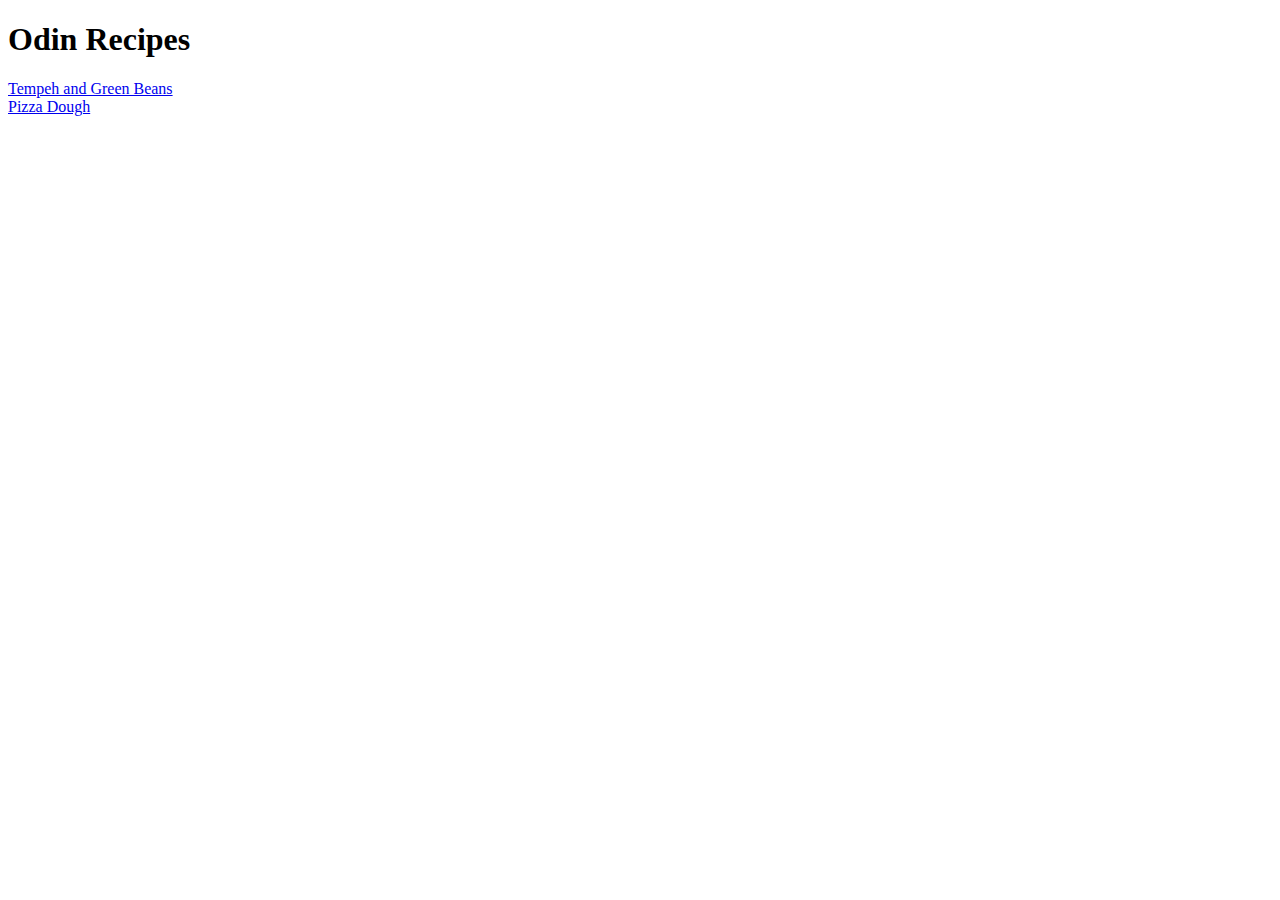
<file: index.html>
<!DOCTYPE html>
<html lang="en">
<head>
    <meta charset="UTF-8">
    <meta name="viewport" content="width=<device-width>, initial-scale=1.0">
    <title>Document</title>
</head>
<body>
    <h1>Odin Recipes</h1>

    <a href="recipes/TempehAndGreenBeans.html">Tempeh and Green Beans</a>
    <br>
    <a href="recipes/PizzaDough.html">Pizza Dough</a>
</body>
</html>
</file>
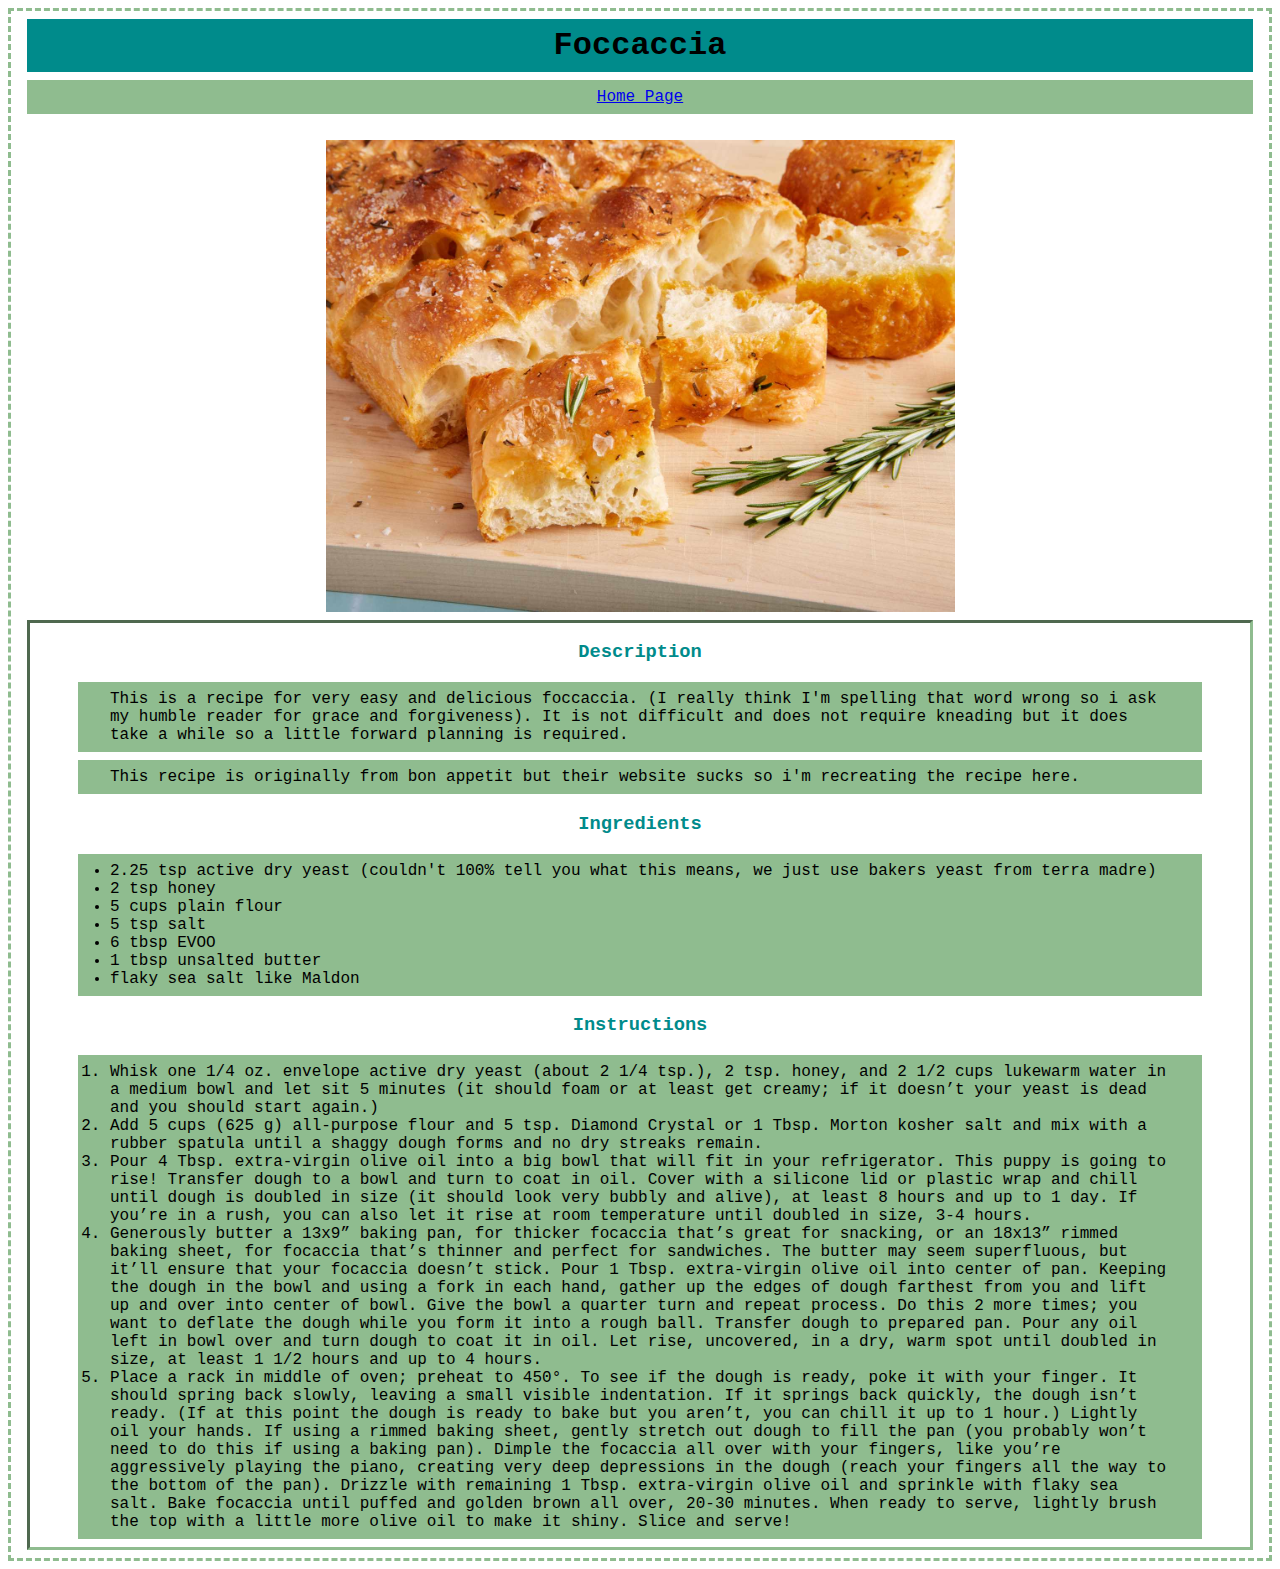
<file: recipes/foccaccia.html>
<!DOCTYPE html>
<html lang="en">
<head>
    <meta charset="UTF-8">
    <meta name="viewport" content="width=device-width, initial-scale=1.0">
    <title>Foccaccia Recipe ^-^</title>
    <link rel="stylesheet" href="../style.css">    
</head>
<body>
    <div class=page-border>
        <h1>Foccaccia</h1>
        <a href="../index.html">Home Page</a>
        <br>
        <img src="../images/8443216-no-knead-big-bubble-focaccia-VAT-hero-4x3-6d6b937187944e16b369be952d934471.jpg" alt="a cross section image of foccaccia" width="400" height=auto class="centre">

        <div class=recipes-border>
            <h3>Description</h3>
            <p>This is a recipe for very easy and delicious foccaccia. (I really think I'm spelling
                that word wrong so i ask my humble reader for grace and forgiveness). It is not difficult
                and does not require kneading but it does take a while so a little forward planning is 
                required. 
            </p>
            <p>This recipe is originally from bon appetit but their website sucks so i'm recreating the 
                recipe here. 
            </p>

            <h3>Ingredients</h3>
            <ul>
                <li>2.25 tsp active dry yeast (couldn't 100% tell you what this means, we just use bakers yeast from terra madre)</li>
                <li>2 tsp honey</li>
                <li>5 cups plain flour</li>
                <li>5 tsp salt</li>
                <li>6 tbsp EVOO</li>
                <li>1 tbsp unsalted butter</li>
                <li>flaky sea salt like Maldon</li>
            </ul>

            <h3>Instructions</h3>
            <ol>
                <li>
                    Whisk one 1/4 oz. envelope active dry yeast (about 2 1/4 tsp.), 2 tsp. honey, and 2 1/2 cups lukewarm water in a medium 
                    bowl and let sit 5 minutes (it should foam or at least get creamy; if it doesn’t your yeast is dead and you should start 
                    again.)
                </li>
                <li>
                    Add 5 cups (625 g) all-purpose flour and 5 tsp. Diamond Crystal or 1 Tbsp. Morton kosher salt and mix with a rubber spatula
                    until a shaggy dough forms and no dry streaks remain. 
                </li>
                <li>
                    Pour 4 Tbsp. extra-virgin olive oil into a big bowl that will fit in your refrigerator. This puppy is going to rise! 
                    Transfer dough to a bowl and turn to coat in oil. Cover with a silicone lid or plastic wrap and chill until dough is 
                    doubled in size (it should look very bubbly and alive), at least 8 hours and up to 1 day. If you’re in a rush, you can 
                    also let it rise at room temperature until doubled in size, 3-4 hours. 
                </li>
                <li>
                    Generously butter a 13x9” baking pan, for thicker focaccia that’s great for snacking, or an 18x13” rimmed baking sheet, 
                    for focaccia that’s thinner and perfect for sandwiches. The butter may seem superfluous, but it’ll ensure that your focaccia 
                    doesn’t stick. Pour 1 Tbsp. extra-virgin olive oil into center of pan. Keeping the dough in the bowl and using a fork in 
                    each hand, gather up the edges of dough farthest from you and lift up and over into center of bowl.  Give the bowl a quarter 
                    turn and repeat process. Do this 2 more times; you want to deflate the dough while you form it into a rough ball. Transfer 
                    dough to prepared pan. Pour any oil left in bowl over and turn dough to coat it in oil. Let rise, uncovered, in a dry, warm 
                    spot until doubled in size, at least 1 1/2 hours and up to 4 hours. 
                </li>
                <li>
                    Place a rack in middle of oven; preheat to 450°. To see if the dough is ready, poke it with your finger. It should spring 
                    back slowly, leaving a small visible indentation. If it springs back quickly, the dough isn’t ready. (If at this point the 
                    dough is ready to bake but you aren’t, you can chill it up to 1 hour.) Lightly oil your hands. If using a rimmed baking sheet,
                    gently stretch out dough to fill the pan (you probably won’t need to do this if using a baking pan). Dimple the focaccia all 
                    over with your fingers, like you’re aggressively playing the piano, creating very deep depressions in the dough (reach your 
                    fingers all the way to the bottom of the pan). Drizzle with remaining 1 Tbsp. extra-virgin olive oil and sprinkle with flaky 
                    sea salt. Bake focaccia until puffed and golden brown all over, 20-30 minutes. When ready to serve, lightly brush the top 
                    with a little more olive oil to make it shiny. Slice and serve!
                </li>
            </ol>
        </div>
    </div>
</body>
</html>
</file>
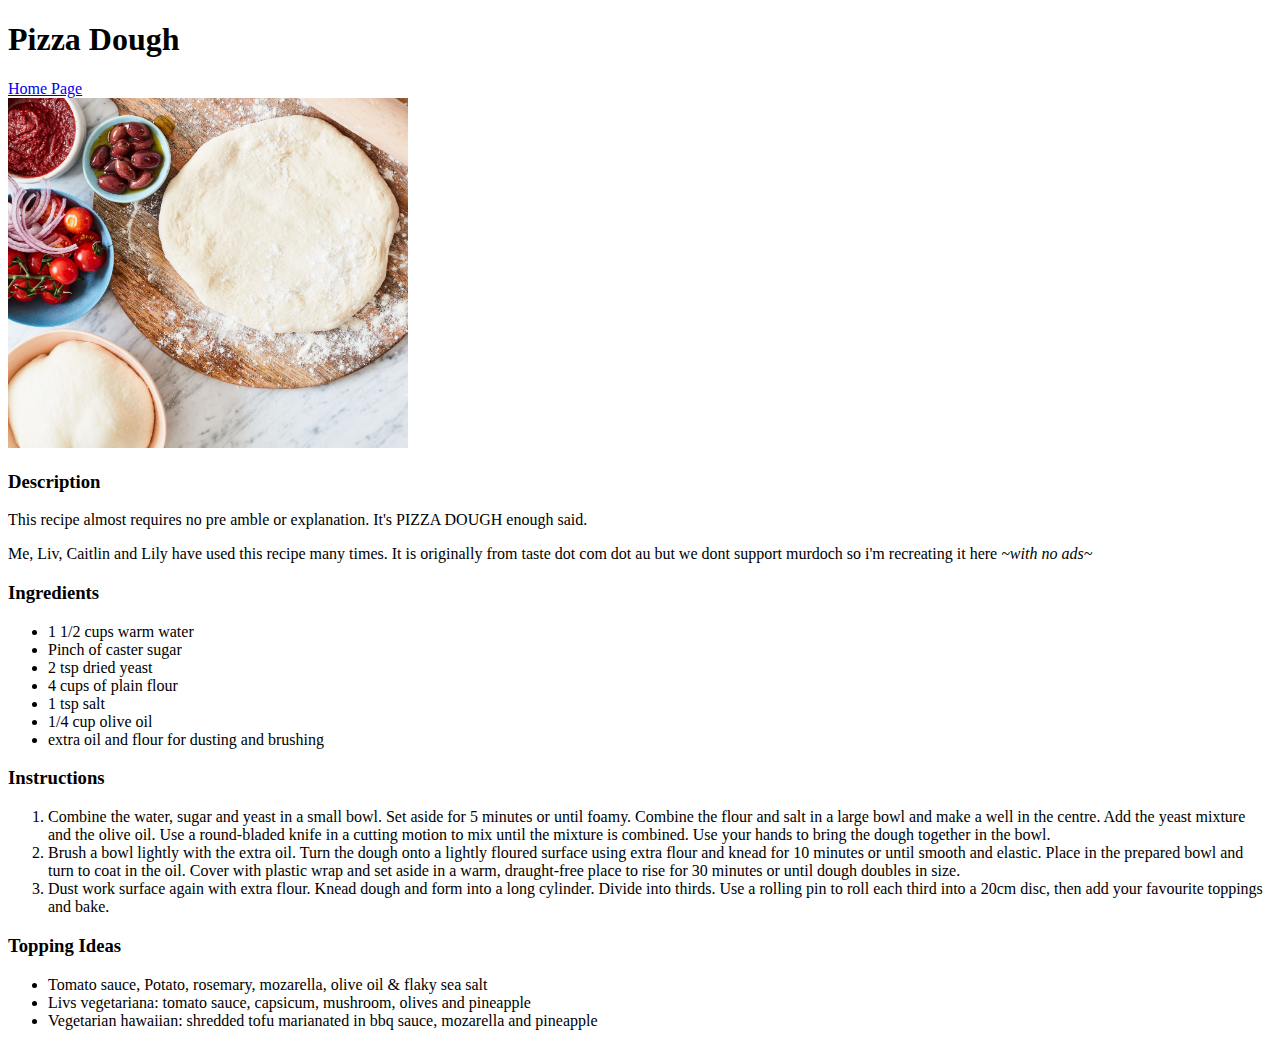
<file: recipes/PizzaDough.html>
<!DOCTYPE html>
<html lang="en">
<head>
    <meta charset="UTF-8">
    <meta name="viewport" content="width=device-width, initial-scale=1.0">
    <title>Pizza Dough</title>
</head>
<body>
    <h1>Pizza Dough</h1>
    <a href="../index.html">Home Page</a>
    <br>
    <img src="../images/pizza-dough-fe21410.jpg" alt="PIZZA DOUGH!" width="400" height="350">

    <h3>Description</h3>
    <p>This recipe almost requires no pre amble or explanation. It's PIZZA DOUGH enough said.</p>
    <p>Me, Liv, Caitlin and Lily have used this recipe many times. It is originally from taste
        dot com dot au but we dont support murdoch so i'm recreating it here <em>~with no ads~</em>
    </p>

    <h3>Ingredients</h3>
    <ul>
        <li>1 1/2 cups warm water</li>
        <li>Pinch of caster sugar</li>
        <li>2 tsp dried yeast</li>
        <li>4 cups of plain flour</li>
        <li>1 tsp salt</li>
        <li>1/4 cup olive oil</li>
        <li>extra oil and flour for dusting and brushing</li>
    </ul>

    <h3>Instructions</h3>
    <ol>
        <li>Combine the water, sugar and yeast in a small bowl. Set aside for 5 minutes or until foamy. 
            Combine the flour and salt in a large bowl and make a well in the centre. Add the yeast mixture 
            and the olive oil. Use a round-bladed knife in a cutting motion to mix until the mixture is combined. 
            Use your hands to bring the dough together in the bowl.
        </li>
        <li>Brush a bowl lightly with the extra oil. Turn the dough onto a lightly floured surface using extra flour
             and knead for 10 minutes or until smooth and elastic. Place in the prepared bowl and turn to coat in the oil. 
             Cover with plastic wrap and set aside in a warm, draught-free place to rise for 30 minutes or until dough doubles 
             in size.
        </li>
        <li>Dust work surface again with extra flour. Knead dough and form into a long cylinder. Divide into thirds. 
            Use a rolling pin to roll each third into a 20cm disc, then add your favourite toppings and bake. 
        </li>
        
    </ol>

    <h3>Topping Ideas</h3>
    <ul>
        <li>Tomato sauce, Potato, rosemary, mozarella, olive oil & flaky sea salt</li>
        <li>Livs vegetariana: tomato sauce, capsicum, mushroom, olives and pineapple</li>
        <li>Vegetarian hawaiian: shredded tofu marianated in bbq sauce, mozarella and pineapple</li>
    </ul>


</body>
</html>
</file>
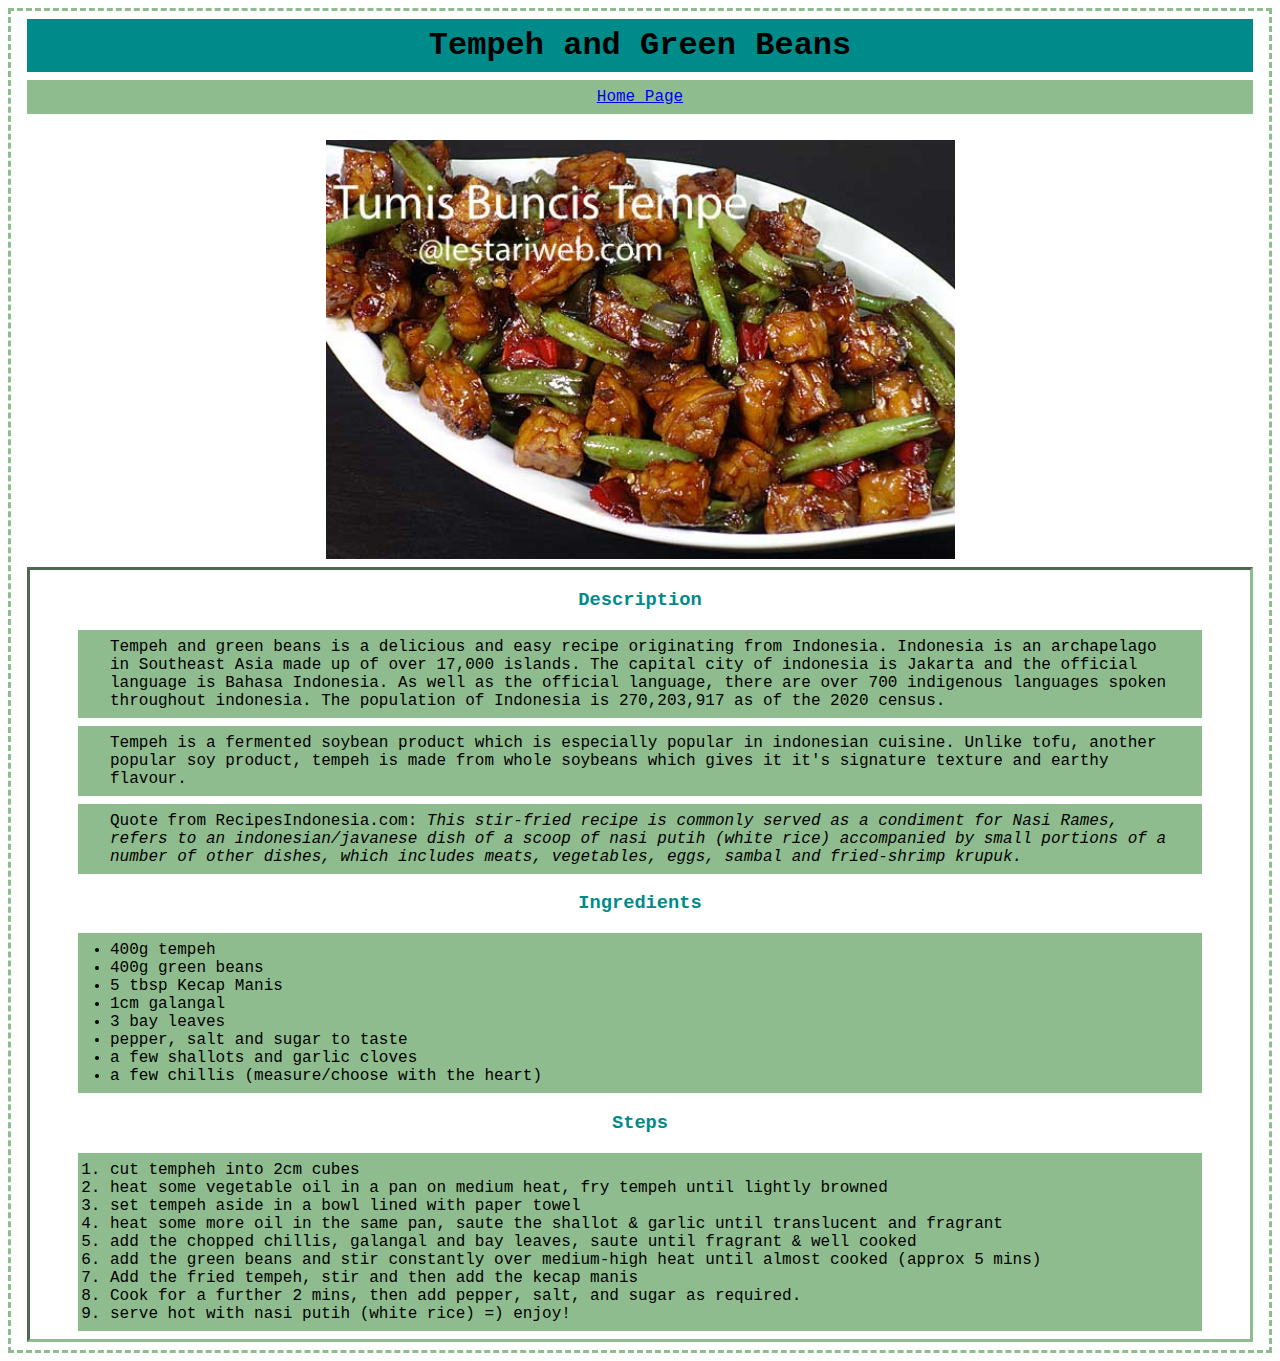
<file: recipes/TempehAndGreenBeans.html>
<!DOCTYPE html>
<html lang="en">
<head>
    <meta charset="UTF-8">
    <meta name="viewport" content="width=device-width, initial-scale=1.0">
    <title>Tempeh and Green Beans</title>
    <link rel="stylesheet" href="../style.css">    
</head>

<body>
    <div class=page-border>
        <h1>Tempeh and Green Beans</h1>
        <a href="../index.html">Home Page</a>
        <br>
        <img src="../images/TumisBuncisTempe.jpg" alt="Tempeh and Green Beans, image source RecipesIndonesia.com" class = centre>
        <div class="recipes-border">
            <h3>Description</h3>
            <p>Tempeh and green beans is a delicious and easy recipe originating from Indonesia. Indonesia is an archapelago in Southeast Asia made up of over 17,000 islands.
                The capital city of indonesia is Jakarta and the official language is Bahasa Indonesia.
                As well as the official language, there are over 700 indigenous languages spoken throughout indonesia. The population of Indonesia is 270,203,917 as of the 2020 census.
            </p>

            <p>Tempeh is a fermented soybean product which is especially popular in indonesian cuisine. Unlike tofu, another popular soy product, tempeh is made from whole soybeans
                which gives it it's signature texture and earthy flavour.
            </p>

            <p>Quote from RecipesIndonesia.com: <em>This stir-fried recipe is commonly served as a condiment for Nasi Rames, refers to an indonesian/javanese dish of a scoop of nasi
                putih (white rice) accompanied by small portions of a number of other dishes, which includes meats, vegetables, eggs, sambal and fried-shrimp krupuk.</em>
            </p>

            <h3>Ingredients</h3>
            <ul>
                <li>400g tempeh</li>
                <li>400g green beans</li>
                <li>5 tbsp Kecap Manis</li>
                <li>1cm galangal</li>
                <li>3 bay leaves</li>
                <li>pepper, salt and sugar to taste</li>
                <li>a few shallots and garlic cloves</li>
                <li>a few chillis (measure/choose with the heart)</li>
            </ul>

            <h3>Steps</h3>
            <ol>
                <li>cut tempheh into 2cm cubes</li>
                <li>heat some vegetable oil in a pan on medium heat, fry tempeh until lightly browned</li>
                <li>set tempeh aside in a bowl lined with paper towel</li>
                <li>heat some more oil in the same pan, saute the shallot & garlic until translucent and fragrant</li>
                <li>add the chopped chillis, galangal and bay leaves, saute until fragrant & well cooked</li>
                <li>add the green beans and stir constantly over medium-high heat until almost cooked (approx 5 mins)</li>
                <li>Add the fried tempeh, stir and then add the kecap manis</li>
                <li>Cook for a further 2 mins, then add pepper, salt, and sugar as required.</li>
                <li>serve hot with nasi putih (white rice) =) enjoy!</li>
            </ol>
        </div>
    </div>
</body>
</html>
</file>
<file: style.css>
h1 {
    background-color: darkcyan;
    padding: 8px 16px; 
    text-align: center;
    margin: 8px 16px;
}


.page-border {
    border-style: dashed;
    border-color: darkseagreen;
}

h1,h3,p,ul,ol,a {
    font-family: "Lucida Console", "Courier New", monospace;
}

.recipes-border{
    border-style: inset;
    border-color: darkseagreen;
    margin: 8px 16px;
}

h3 {
    text-align: center;
    color: darkcyan;
}

.centre {
  display: block;
  margin-left: auto;
  margin-right: auto;
  width: 50%;
}

p,ul,ol {
    padding: 8px 32px;
    margin: 8px 48px;
    background-color: darkseagreen;
}



a {
    display: block;
    padding: 8px 16px;
    background-color: darkseagreen;
    margin: 8px 16px; 
    text-align: center;
}
</file>
